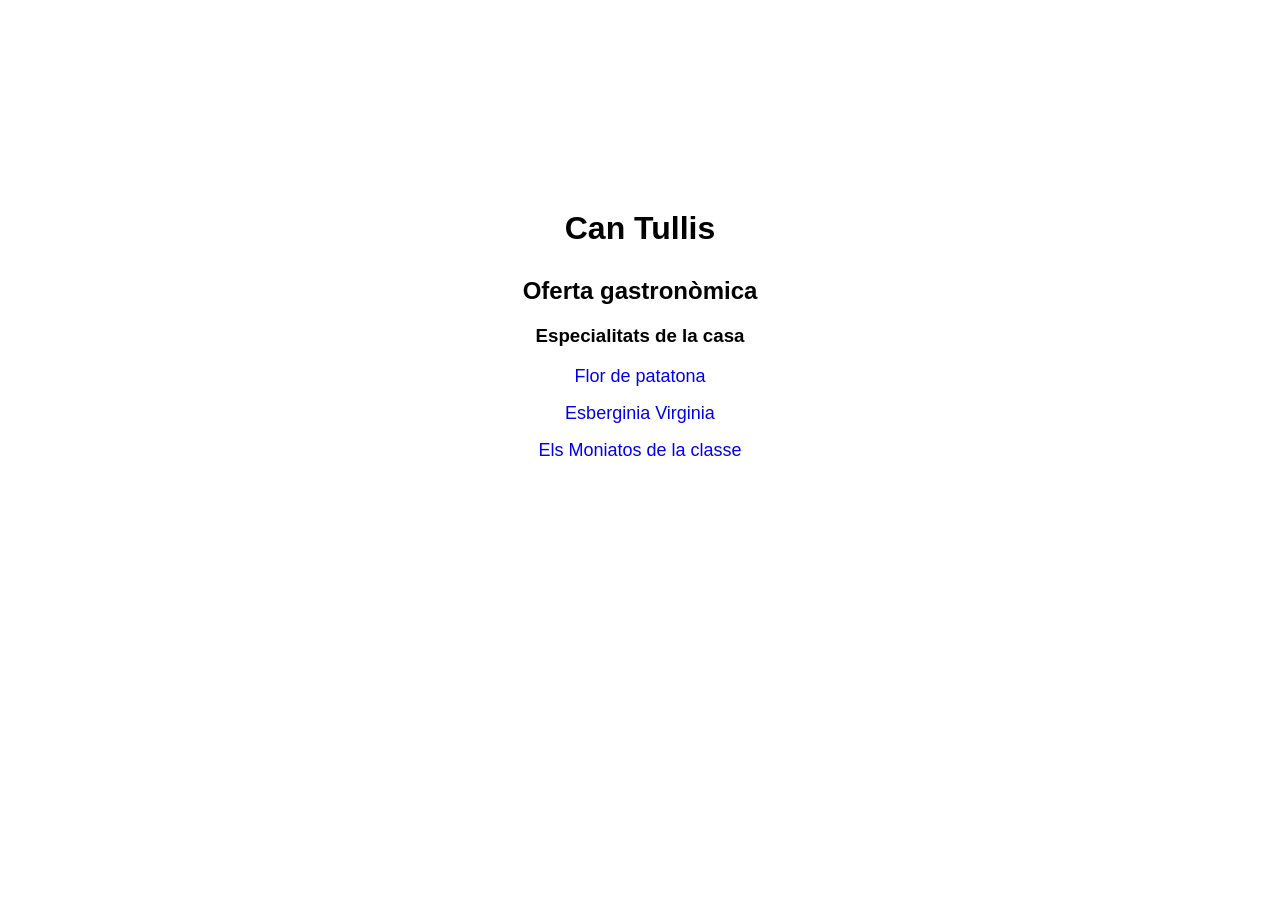
<file: index.html>
<!doctype html>
<html lang="es">
  <head>
    <meta charset="UTF-8" />
    <meta name="viewport" content="width=device-width, initial-scale=1.0" />
    <title>Plato de la semana</title>
    <link rel="stylesheet" href="./styles/styles.css" />
  </head>

  <body>
    <center>
      <div class="main">
      <h1>Can Tullis</h1>
      <h2>Oferta gastronòmica</h2>
      <h3>Especialitats de la casa</h3>
      <p><a href="./Entremeses veganos.html">Flor de patatona</a></p>
      <p><a href="./platosemana.html">Esberginia Virginia</a></p>
      <p><a href="./postres.html">Els Moniatos de la classe</a></p>
      </h3>
      </div>

    </center>
  </body>
</html>
</file>
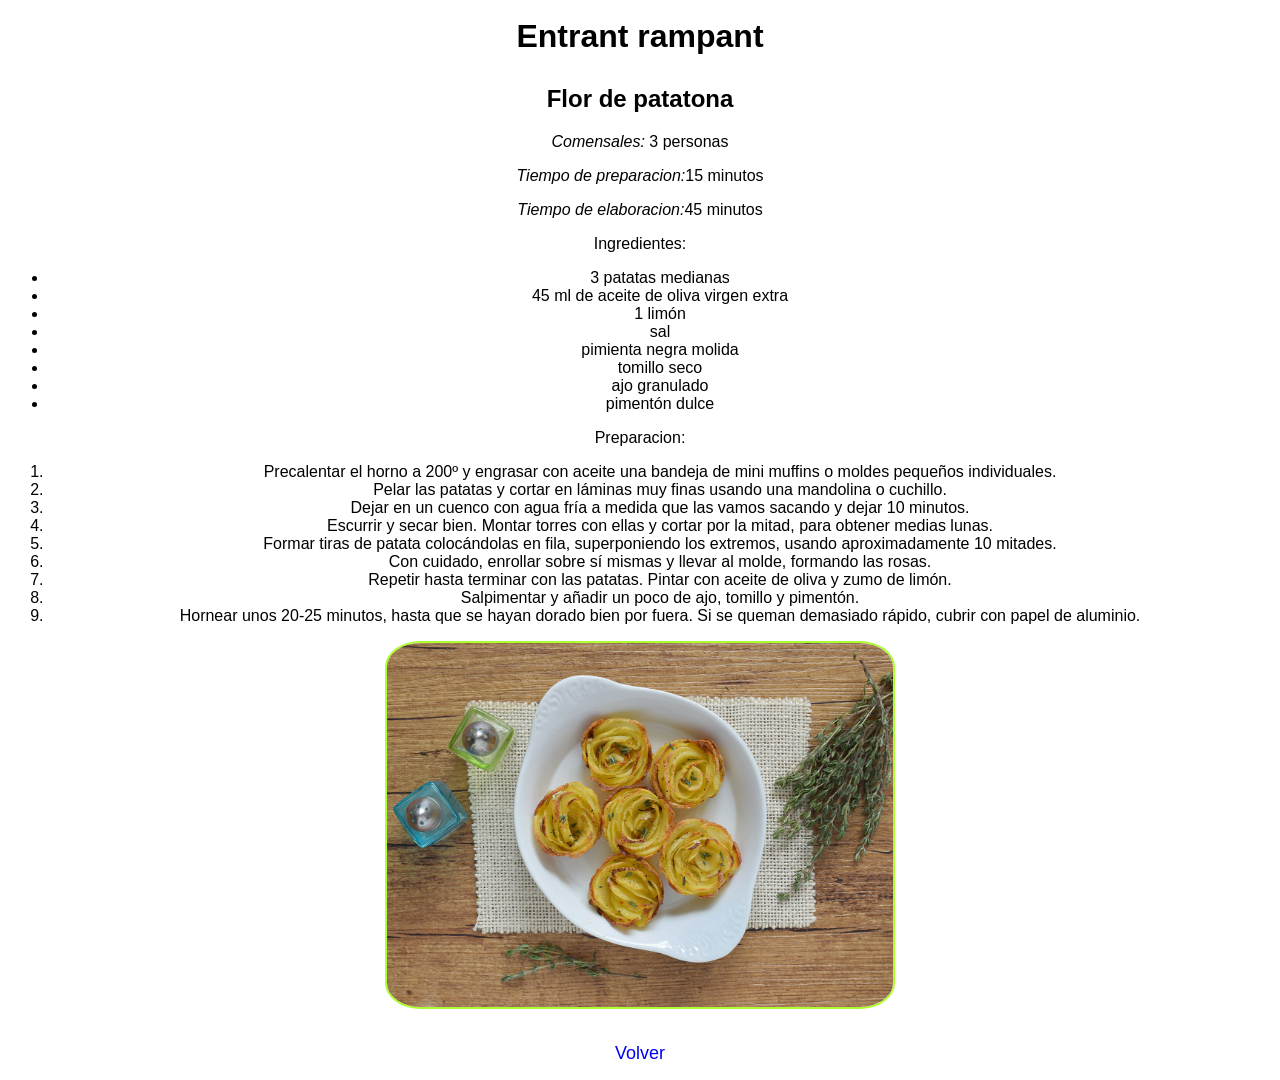
<file: Entremeses veganos.html>
<!doctype html>
<html lang="es">
  <head>
    <meta charset="UTF-8" />
    <meta name="viewport" content="width=device-width, initial-scale=1.0" />
    <title>Entrante rampante</title>
    <link rel="stylesheet" href="./styles/styles.css" />
  </head>

  <body>
    <h1>Entrant rampant</h1>
    <h2>Flor de patatona</h2>
    <p><span id="cursiva">Comensales:</span> 3 personas</p>
    <p><span id="cursiva">Tiempo de preparacion:</span>15 minutos</p>
    <p><span id="cursiva">Tiempo de elaboracion:</span>45 minutos</p>
    <p>Ingredientes:</p>

    <ul>
      <li>3 patatas medianas</li>
      <li>45 ml de aceite de oliva virgen extra</li>
      <li>1 limón</li>
      <li>sal</li>
      <li>pimienta negra molida</li>
      <li>tomillo seco</li>
      <li>ajo granulado</li>
      <li>pimentón dulce</li>
    </ul>
    <p>Preparacion:</p>
    <ol>
      <li>
        Precalentar el horno a 200º y engrasar con aceite una bandeja de mini
        muffins o moldes pequeños individuales.
      </li>
      <li>
        Pelar las patatas y cortar en láminas muy finas usando una mandolina o
        cuchillo.
      </li>
      <li>
        Dejar en un cuenco con agua fría a medida que las vamos sacando y dejar
        10 minutos.
      </li>
      <li>
        Escurrir y secar bien. Montar torres con ellas y cortar por la mitad,
        para obtener medias lunas.
      </li>
      <li>
        Formar tiras de patata colocándolas en fila, superponiendo los extremos,
        usando aproximadamente 10 mitades.
      </li>
      <li>
        Con cuidado, enrollar sobre sí mismas y llevar al molde, formando las
        rosas.
      </li>
      <li>
        Repetir hasta terminar con las patatas. Pintar con aceite de oliva y
        zumo de limón.
      </li>
      <li>Salpimentar y añadir un poco de ajo, tomillo y pimentón.</li>
      <li>
        Hornear unos 20-25 minutos, hasta que se hayan dorado bien por fuera. Si
        se queman demasiado rápido, cubrir con papel de aluminio.
      </li>
    </ol>

    <img src="img/Rosas de patata al horno.jpg" alt="Roses" /><br />

    <p><a href="./index.html">Volver</a></p>
  </body>
</html>
</file>
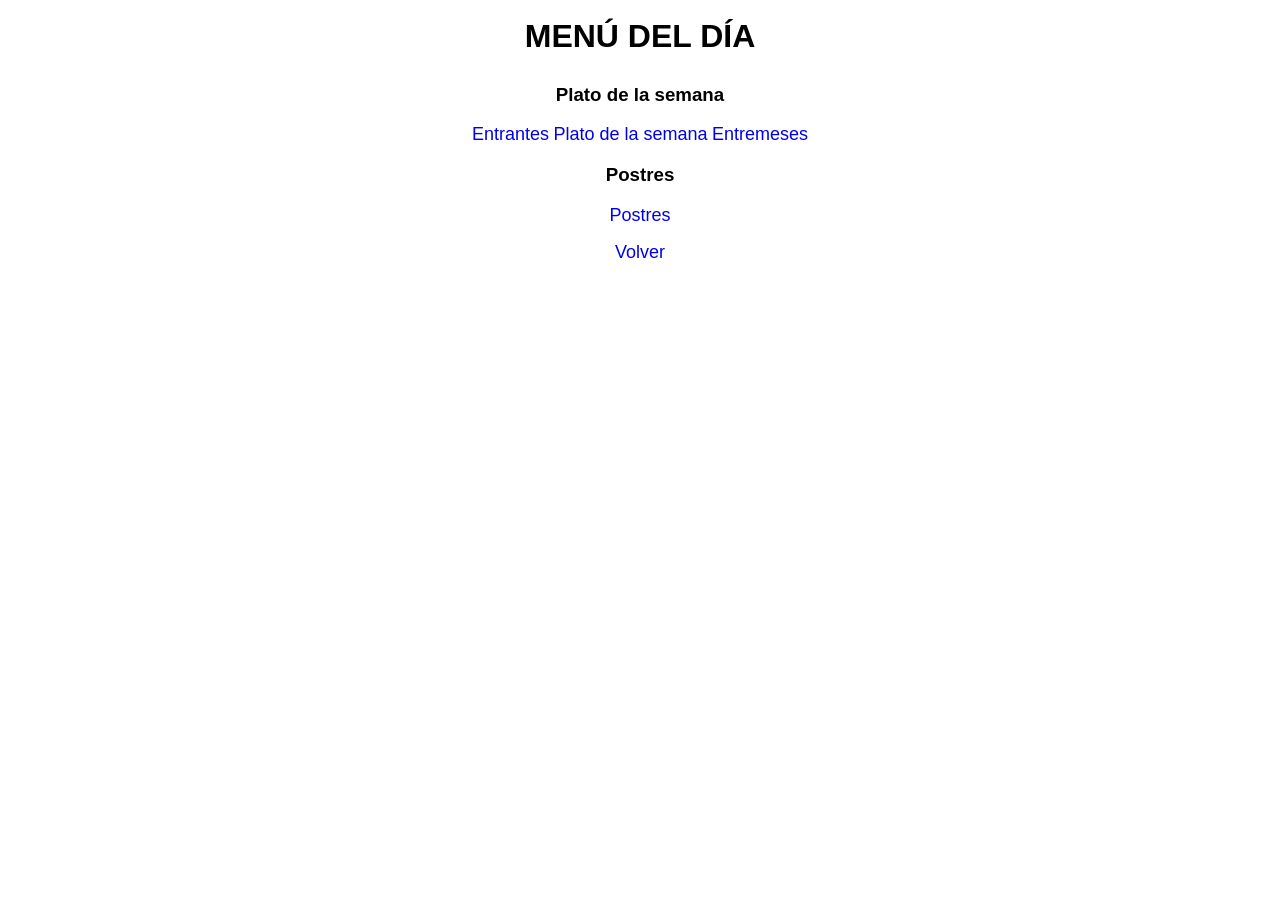
<file: home.html>
<!doctype html>
<html lang="es">

<head>
  <meta charset="UTF-8" />
  <meta name="viewport" content="width=device-width, initial-scale=1.0" />
  <title>Plato de la semana</title>
  <link rel="stylesheet" href="./styles/styles.css" />
</head>

<body>
  <center>
    <h1>MENÚ DEL DÍA</h1>
    <h3>Plato de la semana</h3>
    <a href="./Entremeses veganos.html">Entrantes</a>
    <a href="./platosemana.html">Plato de la semana</a>
    <a href="./Entremeses veganos.html">Entremeses</a>
    <h3>Postres</h3>
    <a href="./postres.html">Postres</a>
    <p><a href="./home.html">Volver</a></p>
  </center>
</body>

</html>
</file>
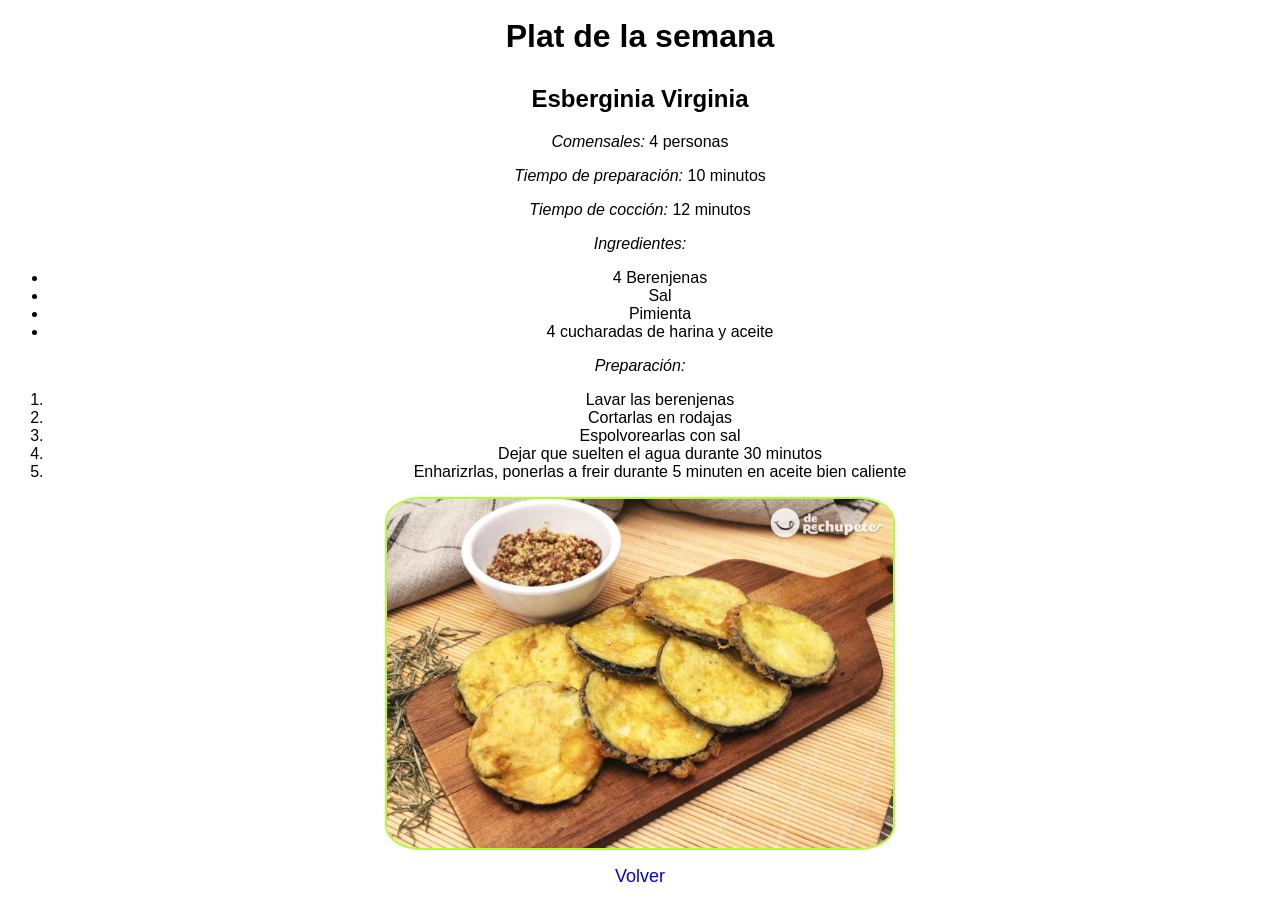
<file: platosemana.html>
<!doctype html>
<html lang="es">
  <head>
    <meta charset="UTF-8" />
    <meta name="viewport" content="width=device-width, initial-scale=1.0" />
    <title>Plato de la semana</title>
    <link rel="stylesheet" href="./styles/styles.css" />
  </head>

  <body>
    <div>
      <h1>Plat de la semana</h1>
      <h2>Esberginia Virginia</h2>
      <p><span id="cursiva">Comensales:</span> 4 personas</p>
      <p><span id="cursiva">Tiempo de preparación:</span> 10 minutos</p>
      <p><span id="cursiva">Tiempo de cocción:</span> 12 minutos</p>
      <p><span id="cursiva">Ingredientes:</span></p>
      <ul>
        <li>4 Berenjenas</li>
        <li>Sal</li>
        <li>Pimienta</li>
        <li>4 cucharadas de harina y aceite</li>
      </ul>
      <p><span id="cursiva">Preparación:</span></p>
      <ol>
        <li>Lavar las berenjenas</li>
        <li>Cortarlas en rodajas</li>
        <li>Espolvorearlas con sal</li>
        <li>Dejar que suelten el agua durante 30 minutos</li>
        <li>
          Enharizrlas, ponerlas a freir durante 5 minuten en aceite bien
          caliente
        </li>
      </ol>
    </div>
    <img
      src="./img/Berenjenas-rebozadas-y-fritas.webp"
      alt="Berenjenas Fritas"
    />
    <p><a href="./index.html">Volver</a></p>
  </body>
</html>
</file>
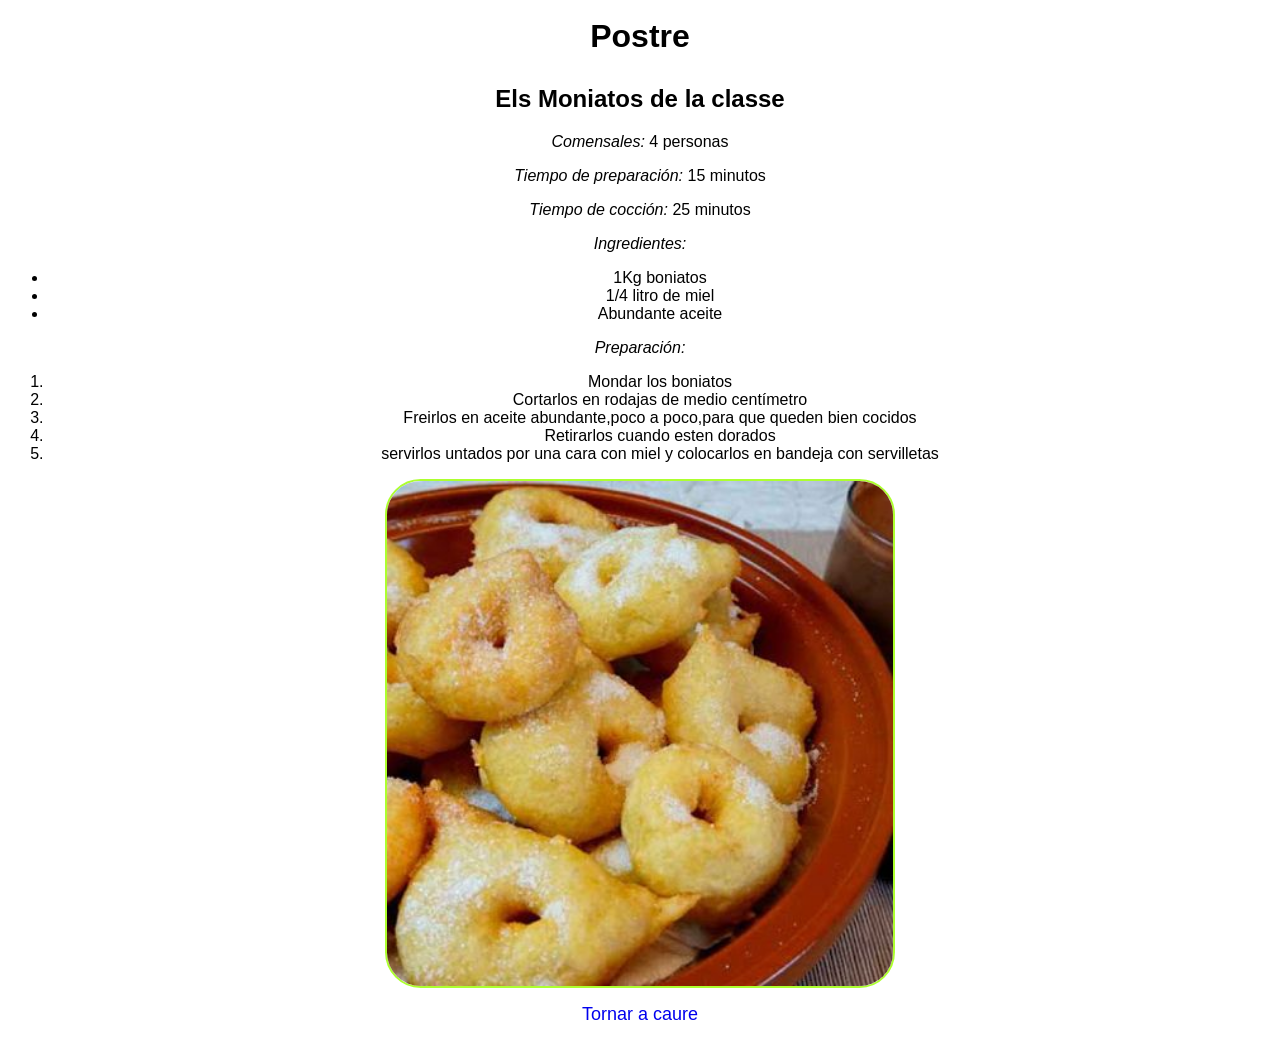
<file: postres.html>
<!doctype html>
<html lang="es">
  <head>
    <meta charset="UTF-8" />
    <meta name="viewport" content="width=device-width, initial-scale=1.0" />
    <title>Postre</title>
    <link rel="stylesheet" href="./styles/styles.css" />
  </head>

  <body>
    <h1>Postre</h1>
    <h2>Els Moniatos de la classe</h2>
    <p><span id="cursiva">Comensales:</span> 4 personas</p>
    <p><span id="cursiva">Tiempo de preparación:</span> 15 minutos</p>
    <p><span id="cursiva">Tiempo de cocción:</span> 25 minutos</p>
    <p><span id="cursiva">Ingredientes:</span></p>

    <ul>
      <li>1Kg boniatos</li>
      <li>1/4 litro de miel</li>
      <li>Abundante aceite</li>
    </ul>
    <p><span id="cursiva">Preparación:</span></p>

    <ol>
      <li>Mondar los boniatos</li>
      <li>Cortarlos en rodajas de medio centímetro</li>
      <li>
        Freirlos en aceite abundante,poco a poco,para que queden bien cocidos
      </li>
      <li>Retirarlos cuando esten dorados</li>
      <li>
        servirlos untados por una cara con miel y colocarlos en bandeja con
        servilletas
      </li>
    </ol>
    <img src="./img/photo.jpg" alt="Boniatos a la mallorquina" />

    <p><a href="./index.html">Tornar a caure</a></p>
  </body>
</html>
</file>
<file: styles/styles.css>
body {
  font-family: arial, sans-serif;
  color: black;
  /* background-color: rgb(236, 227, 195);*/
  text-align: center;
  img {
    display: block;
    margin-left: auto;
    margin-right: auto;
  }

}

  .main  {
  background-size: 100% 100%;
  background-attachment: fixed;
  margin-top: 200px;

}

h1 {
  padding: 10px;
  margin-top: 200px;
  margin: 0;
}

img {
  width: 40%;
  border-radius: 7%;
  border: 2px solid greenyellow;
}

a:link {
  text-align: center;
  text-decoration: none;
  font-size: large;
  font-family: "Franklin Gothic Medium", "Arial Narrow", Arial, sans-serif;
}

#cursiva {
  font-style: italic;
}
</file>
